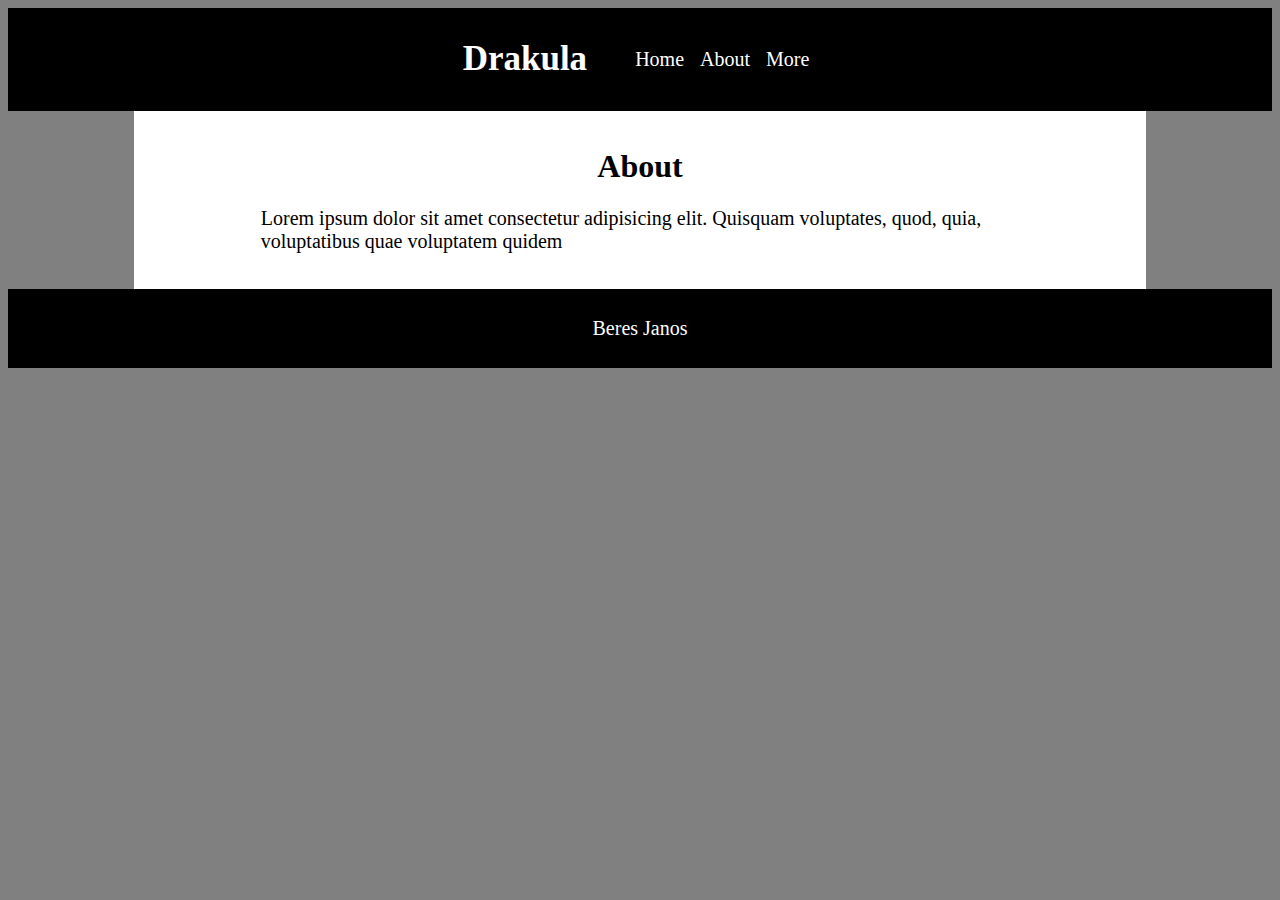
<file: about.html>
<!DOCTYPE html>
<html lang="en">
  <head>
    <meta charset="UTF-8" />
    <meta http-equiv="X-UA-Compatible" content="IE=edge" />
    <meta name="viewport" content="width=device-width, initial-scale=1.0" />
    <title>Drakula About</title>
    <link rel="stylesheet" href="style.css" />
  </head>
  <body>
    <nav>
      <h1 style="font-size: 35px">Drakula</h1>
      <ul>
        <li><a href="index.html">Home</a></li>
        <li><a href="about.html">About</a></li>
        <li><a href="/drakula-lista.php">More</a></li>
      </ul>
    </nav>
    <div class="main_div">
      <main>
        <h1>About</h1>
        <p>
          Lorem ipsum dolor sit amet consectetur adipisicing elit. Quisquam
          voluptates, quod, quia, voluptatibus quae voluptatem quidem
        </p>
      </main>
    </div>
    <footer>
      <p>Beres Janos</p>
    </footer>
  </body>
</html>
</file>
<file: style.css>
* {
  box-sizing: border-box;
}

body {
  background-color: gray;
}

a {
  text-decoration: none;
  color: white;
}

p {
  font-size: 20px;
}

nav {
  display: flex;
  justify-content: center;
  align-items: center;
  background-color: #000;
  color: #fff;
  padding: 0.5rem;
}

nav > ul {
  display: flex;
  list-style: none;
}

nav > ul > li {
  margin: 0 0.5rem;
  font-size: 20px;
}

.main_div {
  display: flex;
  justify-content: center;
}

main {
  width: 80%;
  background-color: #fff;
  padding: 1rem;
  padding-inline: 10%;
}

main > h1 {
  text-align: center;
}

footer {
  background-color: #000;
  color: #fff;
  padding: 0.5rem;
}

footer > p {
  text-align: center;
}

.drakulas {
}

.drakula_main {
  display: flex;
  background-color: #000;
  color: #fff;
  padding: 1rem;
}

.gomb {
  display: flex;
  justify-content: center;
  margin: 1rem;
  color: #fff;
}

.gomb > a {
  border-radius: 20px;
  background-color: #000;
  padding: 0.7rem;
  text-align: center;
}
</file>
